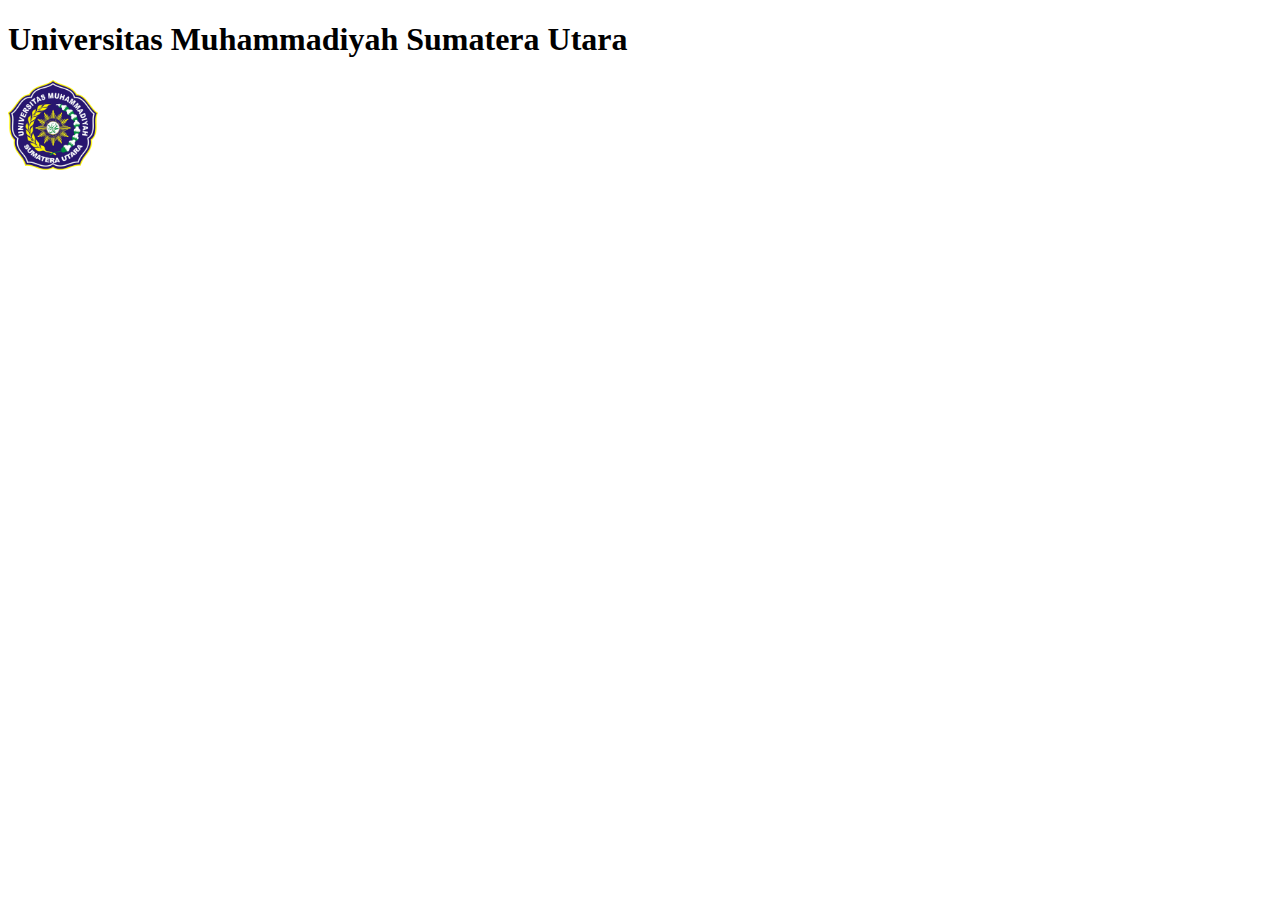
<file: pertemuan1/index.html>
<!DOCTYPE html>
<html lang="en">
<head>
    <meta charset="UTF-8">
    <meta http-equiv="X-UA-Compatible" content="IE=edge">
    <meta name="viewport" content="width=device-width, initial-scale=1.0">
    <title>Pertemuan 1</title>

    <link href="https://cdn.jsdelivr.net/npm/bootstrap@5.1.3/dist/css/bootstrap.min.css" rel="stylesheet" integrity="sha384-1BmE4kWBq78iYhFldvKuhfTAU6auU8tT94WrHftjDbrCEXSU1oBoqyl2QvZ6jIW3" crossorigin="anonymous">
    <script src="https://cdn.jsdelivr.net/npm/bootstrap@5.1.3/dist/js/bootstrap.bundle.min.js" integrity="sha384-ka7Sk0Gln4gmtz2MlQnikT1wXgYsOg+OMhuP+IlRH9sENBO0LRn5q+8nbTov4+1p" crossorigin="anonymous"></script>

</head>
<body>

    <div class="container">

        <div class="row">
            <div class="col-sm-10">
                <h1>Universitas Muhammadiyah Sumatera Utara</h1>
            </div>
            <div class="col-sm-2">
                <img src="../img/logo_umsu.png" style="width: 90px;">
            </div>
        </div>

    </div>

    <!-- 
        ==> Membuat col pada class row <==

        <div class="row">
        <div class="col-sm-1">
            <h1 class="text-success">Oke</h1>
        </div>
        <div class="col-sm-1">
            <h1 class="text-success">Oke</h1>
        </div>
        <div class="col-sm-1">
            <h1 class="text-success">Oke</h1>
        </div>
        <div class="col-sm-1">
            <h1 class="text-success">Oke</h1>
        </div>
        <div class="col-sm-1">
            <h1>Oke</h1>
        </div>
        <div class="col-sm-1">
            <h1>Oke</h1>
        </div>
        <div class="col-sm-1">
            <h1>Oke</h1>
        </div>
        <div class="col-sm-1">
            <h1>Oke</h1>
        </div>
        <div class="col-sm-1">
            <h1>Oke</h1>
        </div>
        <div class="col-sm-3">
            <h1>Oke</h1>
        </div>
    </div> -->

    <!-- <h2>Selamat datang di UMSU</h2>
    <h3>Selamat datang di UMSU</h3>
    <h4>Selamat datang di UMSU</h4>
    <h5>Selamat datang di UMSU</h5>
    <h6>Selamat datang di UMSU</h6> -->

</body>
</html>
</file>
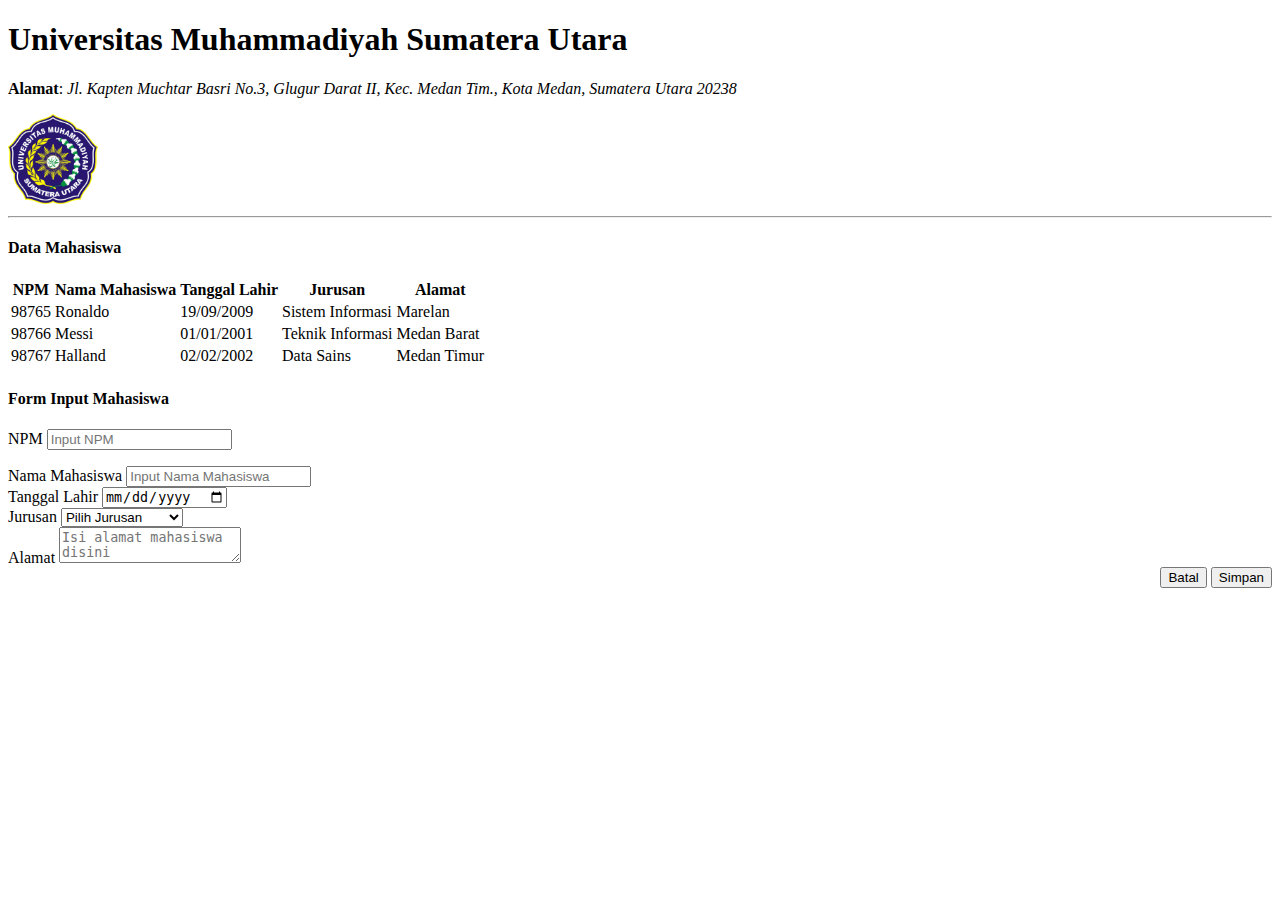
<file: pertemuan2/index.html>
<!DOCTYPE html>
<html lang="en">
<head>
    <meta charset="UTF-8">
    <meta http-equiv="X-UA-Compatible" content="IE=edge">
    <meta name="viewport" content="width=device-width, initial-scale=1.0">
    <title>Pertemuan 2</title>

    <!-- Link Bootstrap 5.1 -->
    <link href="https://cdn.jsdelivr.net/npm/bootstrap@5.1.3/dist/css/bootstrap.min.css" rel="stylesheet" integrity="sha384-1BmE4kWBq78iYhFldvKuhfTAU6auU8tT94WrHftjDbrCEXSU1oBoqyl2QvZ6jIW3" crossorigin="anonymous">
    <script src="https://cdn.jsdelivr.net/npm/bootstrap@5.1.3/dist/js/bootstrap.bundle.min.js" integrity="sha384-ka7Sk0Gln4gmtz2MlQnikT1wXgYsOg+OMhuP+IlRH9sENBO0LRn5q+8nbTov4+1p" crossorigin="anonymous"></script>

    <!-- Link Jquery CDN -->
    <script src="https://code.jquery.com/jquery-3.6.4.js" integrity="sha256-a9jBBRygX1Bh5lt8GZjXDzyOB+bWve9EiO7tROUtj/E=" crossorigin="anonymous"></script>

</head>
<body>

    <div class="container">

        <div class="row">
            <div class="col-sm-10">
                <h1>Universitas Muhammadiyah Sumatera Utara</h1>
                <p>
                    <b>Alamat</b>: <i>Jl. Kapten Muchtar Basri No.3, Glugur Darat II, Kec. Medan Tim., Kota Medan, Sumatera Utara 20238</i>
                </p>
            </div>
            <div class="col-sm-2">
                <img src="../img/logo_umsu.png" style="width: 90px;">
            </div>
        </div>
        <hr>

        <div class="row">
            <div class="col-sm-8">
                <h4>Data Mahasiswa</h4>
                <table class="table table-dark table-striped">
                    <tr>
                        <th>NPM</th>
                        <th>Nama Mahasiswa</th>
                        <th>Tanggal Lahir</th>
                        <th>Jurusan</th>
                        <th>Alamat</th>
                    </tr>
                    <tr>
                        <td>98765</td>
                        <td>Ronaldo</td>
                        <td>19/09/2009</td>
                        <td>Sistem Informasi</td>
                        <td>Marelan</td>
                    </tr>
                    <tr>
                        <td>98766</td>
                        <td>Messi</td>
                        <td>01/01/2001</td>
                        <td>Teknik Informasi</td>
                        <td>Medan Barat</td>
                    </tr>
                    <tr>
                        <td>98767</td>
                        <td>Halland</td>
                        <td>02/02/2002</td>
                        <td>Data Sains</td>
                        <td>Medan Timur</td>
                    </tr>
                </table>        
            </div>
            <div class="col-sm-4">
                <h4>Form Input Mahasiswa</h4>

                <div class="form-group">
                    <label for="">NPM</label>
                    <input type="number" name="" id="npm" class="form-control" placeholder="Input NPM">
                    <p id="lihat_npm" class="text-danger" style="font-weight: bold;"></p>
                </div>
                <div class="form-group">
                    <label for="">Nama Mahasiswa</label>
                    <input type="text" name="" id="" class="form-control" placeholder="Input Nama Mahasiswa">
                </div>
                <div class="form-group">
                    <label for="">Tanggal Lahir</label>
                    <input type="date" name="" id="" class="form-control">
                </div>
                <div class="form-group">
                    <label for="">Jurusan</label>
                    <select name="" id="" class="form-control">
                        <option value="" selected>Pilih Jurusan</option>
                        <option>Sistem Informasi</option>
                        <option>Teknik Informasi</option>
                        <option>Sains Data</option>
                    </select>
                </div>
                <div class="form-group">
                    <label for="">Alamat</label>
                    <textarea class="form-control" placeholder="Isi alamat mahasiswa disini"></textarea>
                </div>
                <div class="form-group mt-2" style="text-align: right;">
                    <button class="btn btn-danger">Batal</button>
                    <button class="btn btn-success" id="simpan">Simpan</button>
                </div>

            </div>
        </div>    

    </div>

    <script>
        // console.log("Hello")
        $("#simpan").click(function(){
            // console.log("Hallo")
            var npm = $("#npm").val()
            // console.log(npm)
            if (npm == "") {
                // console.log("NPM masih kosong!")
                $("#lihat_npm").text("NPM masih kosong!")
            }else{
                $("#lihat_npm").text("")
                // console.log(npm)
            }
        })
    </script>

</body>
</html>
</file>
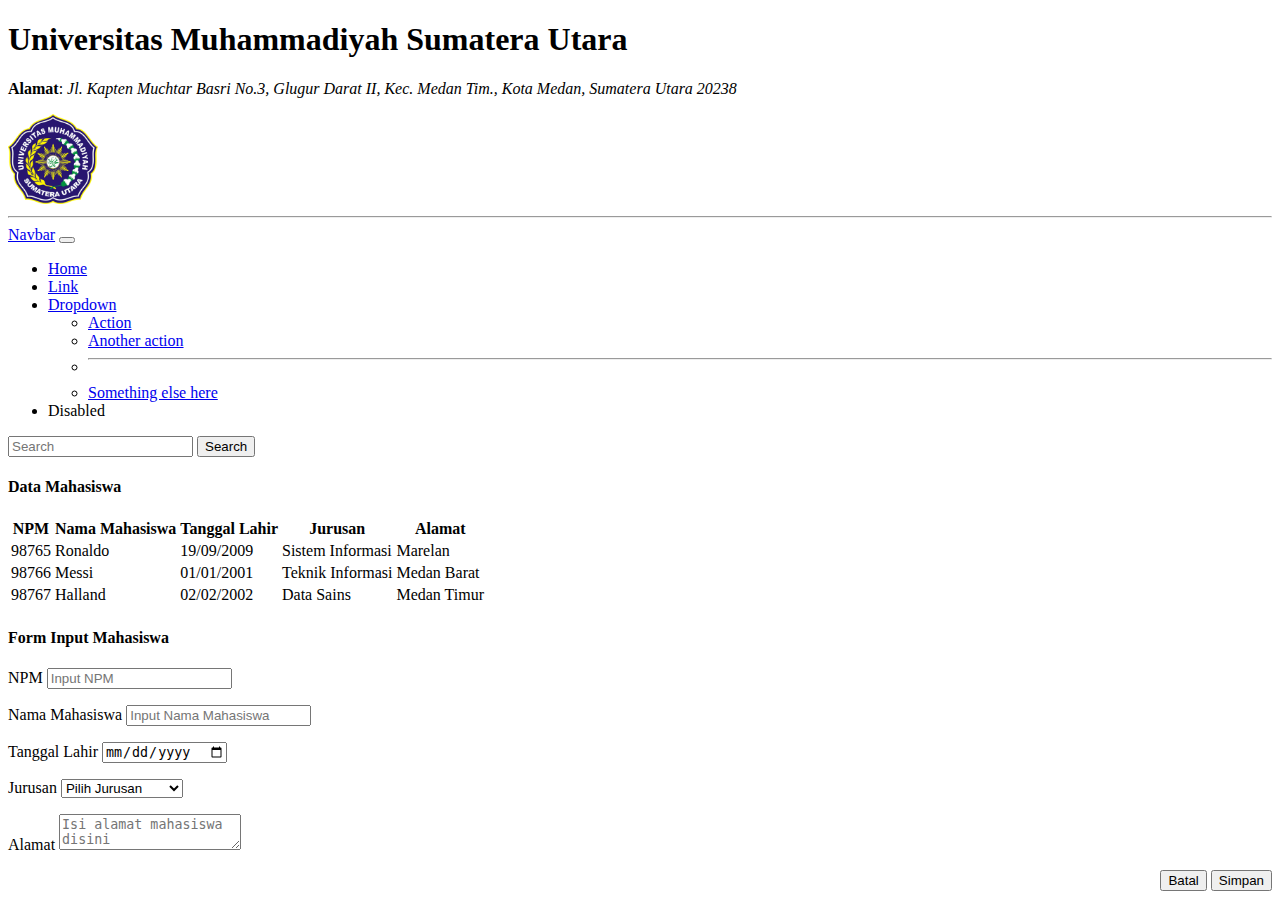
<file: pertemuan3/index.html>
<!DOCTYPE html>
<html lang="en">
<head>
    <meta charset="UTF-8">
    <meta http-equiv="X-UA-Compatible" content="IE=edge">
    <meta name="viewport" content="width=device-width, initial-scale=1.0">
    <title>Pertemuan 3</title>

    <!-- Link Bootstrap 5.1 -->
    <link href="https://cdn.jsdelivr.net/npm/bootstrap@5.1.3/dist/css/bootstrap.min.css" rel="stylesheet" integrity="sha384-1BmE4kWBq78iYhFldvKuhfTAU6auU8tT94WrHftjDbrCEXSU1oBoqyl2QvZ6jIW3" crossorigin="anonymous">
    <script src="https://cdn.jsdelivr.net/npm/bootstrap@5.1.3/dist/js/bootstrap.bundle.min.js" integrity="sha384-ka7Sk0Gln4gmtz2MlQnikT1wXgYsOg+OMhuP+IlRH9sENBO0LRn5q+8nbTov4+1p" crossorigin="anonymous"></script>

    <!-- Link Jquery CDN -->
    <script src="https://code.jquery.com/jquery-3.6.4.js" integrity="sha256-a9jBBRygX1Bh5lt8GZjXDzyOB+bWve9EiO7tROUtj/E=" crossorigin="anonymous"></script>

    <link rel="stylesheet" href="style.css">

</head>
<body>

    <div class="container">

        <div class="row">
            <div class="col-sm-10">
                <h1>Universitas Muhammadiyah Sumatera Utara</h1>
                <p>
                    <b>Alamat</b>: <i>Jl. Kapten Muchtar Basri No.3, Glugur Darat II, Kec. Medan Tim., Kota Medan, Sumatera Utara 20238</i>
                </p>
            </div>
            <div class="col-sm-2">
                <img src="../img/logo_umsu.png" style="width: 90px;">
            </div>
        </div>
        <hr>

        <nav class="navbar navbar-expand-lg navbar-light bg-light">
            <div class="container-fluid">
              <a class="navbar-brand" href="#">Navbar</a>
              <button class="navbar-toggler" type="button" data-bs-toggle="collapse" data-bs-target="#navbarSupportedContent" aria-controls="navbarSupportedContent" aria-expanded="false" aria-label="Toggle navigation">
                <span class="navbar-toggler-icon"></span>
              </button>
              <div class="collapse navbar-collapse" id="navbarSupportedContent">
                <ul class="navbar-nav me-auto mb-2 mb-lg-0">
                  <li class="nav-item">
                    <a class="nav-link active" aria-current="page" href="#">Home</a>
                  </li>
                  <li class="nav-item">
                    <a class="nav-link" href="#">Link</a>
                  </li>
                  <li class="nav-item dropdown">
                    <a class="nav-link dropdown-toggle" href="#" id="navbarDropdown" role="button" data-bs-toggle="dropdown" aria-expanded="false">
                      Dropdown
                    </a>
                    <ul class="dropdown-menu" aria-labelledby="navbarDropdown">
                      <li><a class="dropdown-item" href="#">Action</a></li>
                      <li><a class="dropdown-item" href="#">Another action</a></li>
                      <li><hr class="dropdown-divider"></li>
                      <li><a class="dropdown-item" href="#">Something else here</a></li>
                    </ul>
                  </li>
                  <li class="nav-item">
                    <a class="nav-link disabled">Disabled</a>
                  </li>
                </ul>
                <form class="d-flex">
                  <input class="form-control me-2" type="search" placeholder="Search" aria-label="Search">
                  <button class="btn btn-outline-success" type="submit">Search</button>
                </form>
              </div>
            </div>
          </nav>

        <div class="row">
            <div class="col-sm-8">
                <p id="alert_berhasil"></p>
                <h4>Data Mahasiswa</h4>
                <table id="tabel_mahasiswa" class="table table-dark table-striped">
                    <tr>
                        <th>NPM</th>
                        <th>Nama Mahasiswa</th>
                        <th>Tanggal Lahir</th>
                        <th>Jurusan</th>
                        <th>Alamat</th>
                    </tr>
                    <tr>
                        <td>98765</td>
                        <td>Ronaldo</td>
                        <td>19/09/2009</td>
                        <td>Sistem Informasi</td>
                        <td>Marelan</td>
                    </tr>
                    <tr>
                        <td>98766</td>
                        <td>Messi</td>
                        <td>01/01/2001</td>
                        <td>Teknik Informasi</td>
                        <td>Medan Barat</td>
                    </tr>
                    <tr>
                        <td>98767</td>
                        <td>Halland</td>
                        <td>02/02/2002</td>
                        <td>Data Sains</td>
                        <td>Medan Timur</td>
                    </tr>
                </table>        
            </div>
            <div class="col-sm-4">
                <h4>Form Input Mahasiswa</h4>

                <div class="form-group">
                    <label for="">NPM</label>
                    <input type="number" id="npm" class="form-control" placeholder="Input NPM">
                    <p id="lihat_npm" class="peringatan"></p>
                </div>
                <div class="form-group">
                    <label for="">Nama Mahasiswa</label>
                    <input type="text" id="nama_mahasiswa" class="form-control" placeholder="Input Nama Mahasiswa">
                    <p id="lihat_nama_mahasiswa" class="peringatan"></p>
                </div>
                <div class="form-group">
                    <label for="">Tanggal Lahir</label>
                    <input type="date" id="tgl_lahir" class="form-control">
                    <p id="lihat_tgl_lahir" class="peringatan"></p>
                </div>
                <div class="form-group">
                    <label for="">Jurusan</label>
                    <select id="jurusan" class="form-control">
                        <option value="" selected>Pilih Jurusan</option>
                        <option>Sistem Informasi</option>
                        <option>Teknik Informasi</option>
                        <option>Sains Data</option>
                    </select>
                    <p id="lihat_jurusan" class="peringatan"></p>
                </div>
                <div class="form-group">
                    <label for="">Alamat</label>
                    <textarea id="alamat" class="form-control" placeholder="Isi alamat mahasiswa disini"></textarea>
                    <p id="lihat_alamat" class="peringatan"></p>
                </div>
                <div class="form-group mt-2" style="text-align: right;">
                    <button class="btn btn-danger">Batal</button>
                    <button class="btn btn-success" id="simpan">Simpan</button>
                </div>

            </div>
        </div>    

    </div>

    <script src="jquery.js"></script>

</body>
</html>
</file>
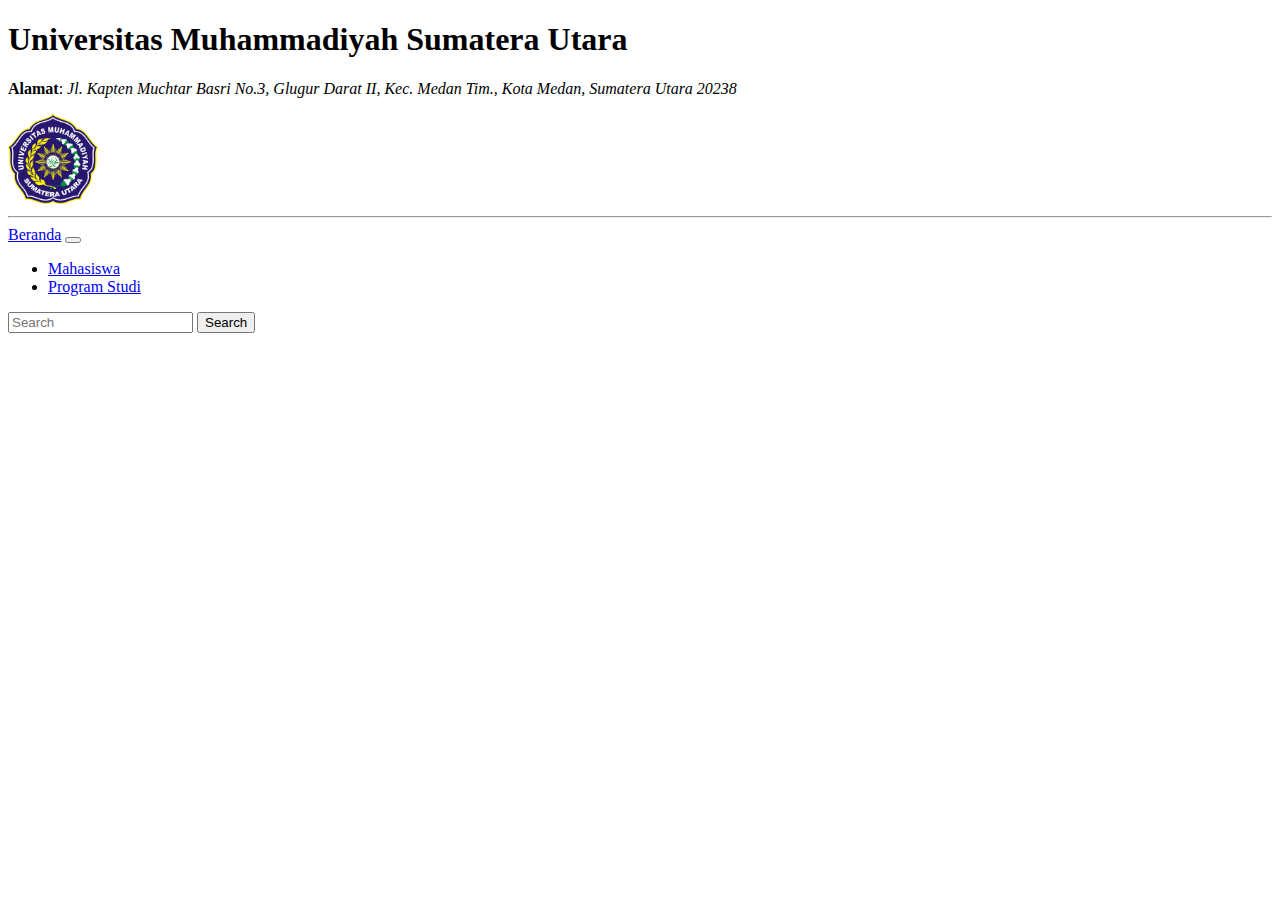
<file: pertemuan4/index.html>
<!DOCTYPE html>
<html lang="en">
<head>
    <meta charset="UTF-8">
    <meta http-equiv="X-UA-Compatible" content="IE=edge">
    <meta name="viewport" content="width=device-width, initial-scale=1.0">
    <title>Pertemuan 4</title>

    <!-- Link Bootstrap 5.1 -->
    <link href="https://cdn.jsdelivr.net/npm/bootstrap@5.1.3/dist/css/bootstrap.min.css" rel="stylesheet" integrity="sha384-1BmE4kWBq78iYhFldvKuhfTAU6auU8tT94WrHftjDbrCEXSU1oBoqyl2QvZ6jIW3" crossorigin="anonymous">
    <script src="https://cdn.jsdelivr.net/npm/bootstrap@5.1.3/dist/js/bootstrap.bundle.min.js" integrity="sha384-ka7Sk0Gln4gmtz2MlQnikT1wXgYsOg+OMhuP+IlRH9sENBO0LRn5q+8nbTov4+1p" crossorigin="anonymous"></script>

    <!-- Link Jquery CDN -->
    <script src="https://code.jquery.com/jquery-3.6.4.js" integrity="sha256-a9jBBRygX1Bh5lt8GZjXDzyOB+bWve9EiO7tROUtj/E=" crossorigin="anonymous"></script>

    <link rel="stylesheet" href="style.css">

</head>
<body>

    <div class="container">

        <div class="row">
            <div class="col-sm-10">
                <h1>Universitas Muhammadiyah Sumatera Utara</h1>
                <p>
                    <b>Alamat</b>: <i>Jl. Kapten Muchtar Basri No.3, Glugur Darat II, Kec. Medan Tim., Kota Medan, Sumatera Utara 20238</i>
                </p>
            </div>
            <div class="col-sm-2">
                <img src="../img/logo_umsu.png" style="width: 90px;">
            </div>
        </div>
        <hr>

        <nav class="navbar navbar-expand-lg navbar-light bg-light">
            <div class="container-fluid">
              <a class="navbar-brand halaman" href="#" halaman="beranda">Beranda</a>
              <button class="navbar-toggler" type="button" data-bs-toggle="collapse" data-bs-target="#navbarSupportedContent" aria-controls="navbarSupportedContent" aria-expanded="false" aria-label="Toggle navigation">
                <span class="navbar-toggler-icon"></span>
              </button>
              <div class="collapse navbar-collapse" id="navbarSupportedContent">
                <ul class="navbar-nav me-auto mb-2 mb-lg-0">
                  <li class="nav-item">
                    <a class="nav-link halaman active" aria-current="page" href="#" halaman="mahasiswa">Mahasiswa</a>
                  </li>
                  <li class="nav-item">
                    <a class="nav-link halaman" href="#" halaman="prodi">Program Studi</a>
                  </li>
                  <!-- <li class="nav-item dropdown">
                    <a class="nav-link dropdown-toggle" href="#" id="navbarDropdown" role="button" data-bs-toggle="dropdown" aria-expanded="false">
                      Dropdown
                    </a>
                    <ul class="dropdown-menu" aria-labelledby="navbarDropdown">
                      <li><a class="dropdown-item" href="#">Action</a></li>
                      <li><a class="dropdown-item" href="#">Another action</a></li>
                      <li><hr class="dropdown-divider"></li>
                      <li><a class="dropdown-item" href="#">Something else here</a></li>
                    </ul>
                  </li>
                  <li class="nav-item">
                    <a class="nav-link disabled">Disabled</a>
                  </li> -->
                </ul>
                <form class="d-flex">
                  <input class="form-control me-2" type="search" placeholder="Search" aria-label="Search">
                  <button class="btn btn-outline-success" type="submit">Search</button>
                </form>
              </div>
            </div>
          </nav>

          <div class="card">
            <div class="card-body" id="halaman_body"></div>
          </div>

    </div>

    <script src="jquery.js"></script>

</body>
</html>
</file>
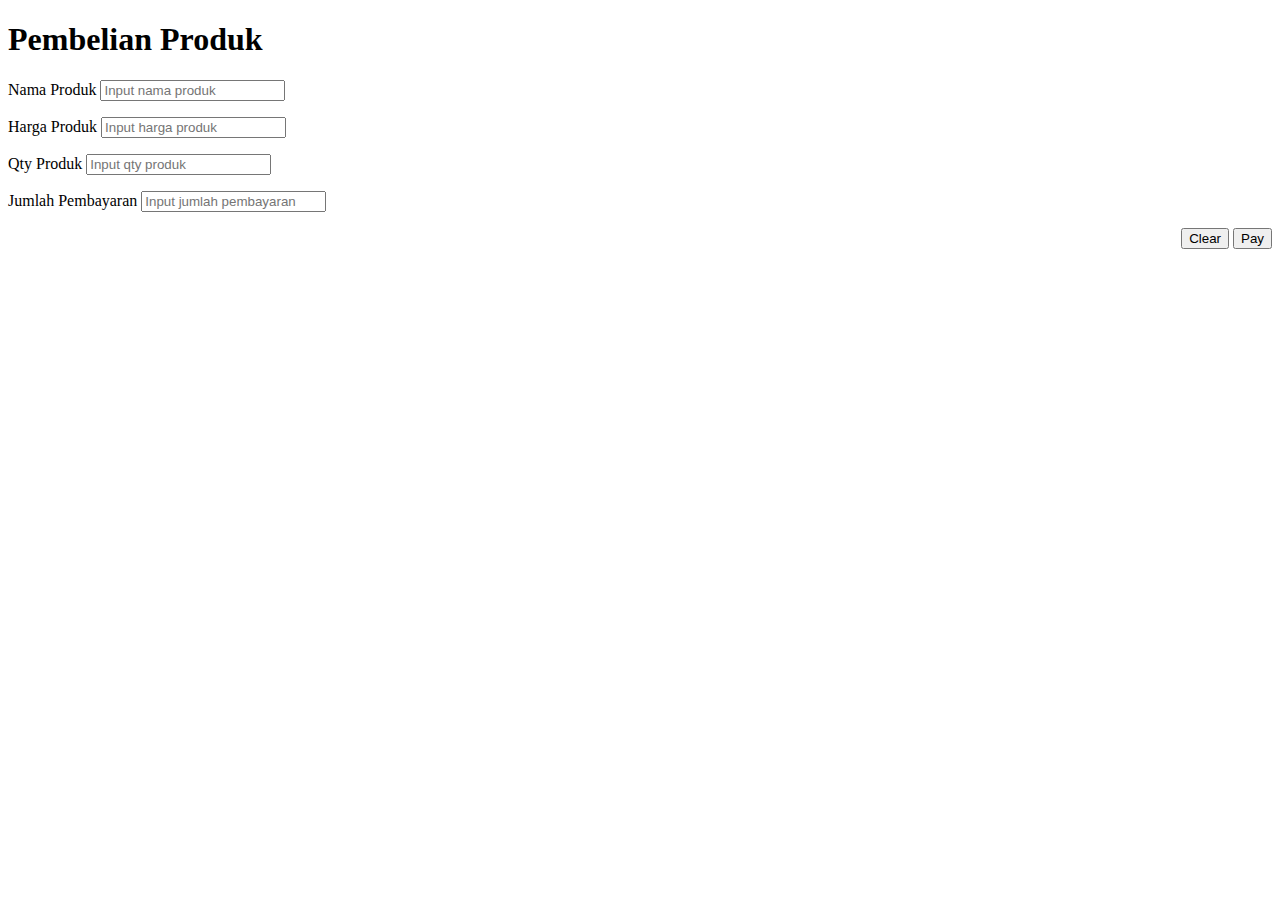
<file: uts/index.html>
<!DOCTYPE html>
<html lang="en">

<head>
  <meta charset="UTF-8">
  <meta name="viewport" content="width=device-width, initial-scale=1.0">
  <title>UTS</title>

  <link href="https://cdn.jsdelivr.net/npm/bootstrap@5.1.3/dist/css/bootstrap.min.css" rel="stylesheet"
    integrity="sha384-1BmE4kWBq78iYhFldvKuhfTAU6auU8tT94WrHftjDbrCEXSU1oBoqyl2QvZ6jIW3" crossorigin="anonymous">
  <script src="https://cdn.jsdelivr.net/npm/bootstrap@5.1.3/dist/js/bootstrap.bundle.min.js"
    integrity="sha384-ka7Sk0Gln4gmtz2MlQnikT1wXgYsOg+OMhuP+IlRH9sENBO0LRn5q+8nbTov4+1p"
    crossorigin="anonymous"></script>

  <script src="https://code.jquery.com/jquery-3.6.4.js" integrity="sha256-a9jBBRygX1Bh5lt8GZjXDzyOB+bWve9EiO7tROUtj/E="
    crossorigin="anonymous"></script>

  <link rel="stylesheet" href="style.css">

</head>

<body>
  <div class="container">
    <div class="card">
      <div class="card-body">
        <div class="row">
          <div class="col-sm-6">
            <h1>Pembelian Produk</h1>
            <p id="berhasil"></p>
            <div class="form-group">
              <label for="">Nama Produk</label>
              <input type="text" class="form-control" id="nama_produk" placeholder="Input nama produk">
              <p id="lihat_nama" class="peringatan"></p>
            </div>
            <div class="form-group">
              <label for="">Harga Produk</label>
              <input type="number" class="form-control" id="harga_produk" placeholder="Input harga produk">
              <p id="lihat_harga" class="peringatan"></p>
            </div>
            <div class="form-group">
              <label for="">Qty Produk</label>
              <input type="number" class="form-control" id="qty_produk" placeholder="Input qty produk">
              <p id="lihat_qty" class="peringatan"></p>
            </div>
            <div class="form-group">
              <label for="">Jumlah Pembayaran</label>
              <input type="number" class="form-control" id="jumlah_pembayaran" placeholder="Input jumlah pembayaran">
              <p id="lihat_jumlah_bayar" class="peringatan"></p>
            </div>
            <div class="form-group mt-2" style="text-align: right;">
              <button class="btn btn-warning" id="clear">Clear</button>
              <button class="btn btn-info" id="pay">Pay</button>
            </div>
          </div>
          <div class="col-sm-6" id="isi_total_bayar"></div>
        </div>
      </div>
    </div>
  </div>

  <script>
    $("#clear").click(function () {
      $("#nama_produk").val("")
      $("#harga_produk").val("")
      $("#qty_produk").val("")
      $("#jumlah_pembayaran").val("")
      $("#isi_total_bayar").html("")
      $("#berhasil").html("")
    })
    $("#pay").click(function () {
      var nama_produk = $("#nama_produk").val()
      var harga_produk = $("#harga_produk").val()
      var qty_produk = $("#qty_produk").val()
      var jumlah_pembayaran = $("#jumlah_pembayaran").val()
      if (nama_produk == "") {
        $("#lihat_nama").text("Nama masih kosong!")
      } else {
        $("#lihat_nama").text("")
      }
      if (harga_produk == "") {
        $("#lihat_harga").text("Harga masih kosong!")
      } else {
        $("#lihat_harga").text("")
      }
      if (qty_produk == "") {
        $("#lihat_qty").text("Qty masih kosong!")
      } else {
        $("#lihat_qty").text("")
      }
      if (jumlah_pembayaran == "") {
        $("#lihat_jumlah_bayar").text("Jumlah pembayaran masih kosong!")
      } else {
        var total_harga = qty_produk * harga_produk
        var total_kembalian = jumlah_pembayaran - total_harga
        if (total_kembalian < 0) {
          $("#lihat_jumlah_bayar").text("Jumlah bayar tidak mencukupi!")
        } else {
          $("#berhasil").html(`
          <div class="alert alert-success alert-dismissible fade show" role="alert">
            <strong>Successfully!</strong> Terimakasih telah melakukan pembelian.
            <button type="button" class="btn-close" data-bs-dismiss="alert" aria-label="Close"></button>
          </div>
          `)
          $("#isi_total_bayar").html(`
          <h2>Total Pembayaran</h2>
            <div class="row">
              <div class="col-sm-5">
                Nama Produk
              </div>
              <div class="col-sm-7">
                `+ nama_produk + `
              </div>
            </div>
            <div class="row">
              <div class="col-sm-5">
                Harga Produk
              </div>
              <div class="col-sm-7">
                `+ harga_produk + `
              </div>
            </div>
            <div class="row">
              <div class="col-sm-5">
                Qty Pembelian
              </div>
              <div class="col-sm-7">
                `+ qty_produk + `
              </div>
            </div>
            <div class="row">
              <div class="col-sm-5">
                Total Bayar
              </div>
              <div class="col-sm-7">
                <h4>`+ total_harga + `</h4>
              </div>
            </div>
            <div class="row">
              <div class="col-sm-5">
                Jumlah Bayar
              </div>
              <div class="col-sm-7">
                `+ jumlah_pembayaran + `
              </div>
            </div>
            <div class="row">
              <div class="col-sm-5">
                Jumlah Kembalian
              </div>
              <div class="col-sm-7">
                <h2 class="text-danger">`+ total_kembalian + `</h2>
              </div>
            </div>
          `)
          $("#lihat_jumlah_bayar").text("")
        }
      }
    })
  </script>

</body>

</html>
</file>
<file: pertemuan3/style.css>
.peringatan{
    font-weight: bold;
    font-style: italic;
    color: crimson;
}
</file>
<file: pertemuan4/style.css>
.peringatan{
    font-weight: bold;
    font-style: italic;
    color: crimson;
}
</file>
<file: uts/style.css>
.peringatan {
    font-weight: bold;
    font-style: italic;
    color: crimson;
}
</file>
